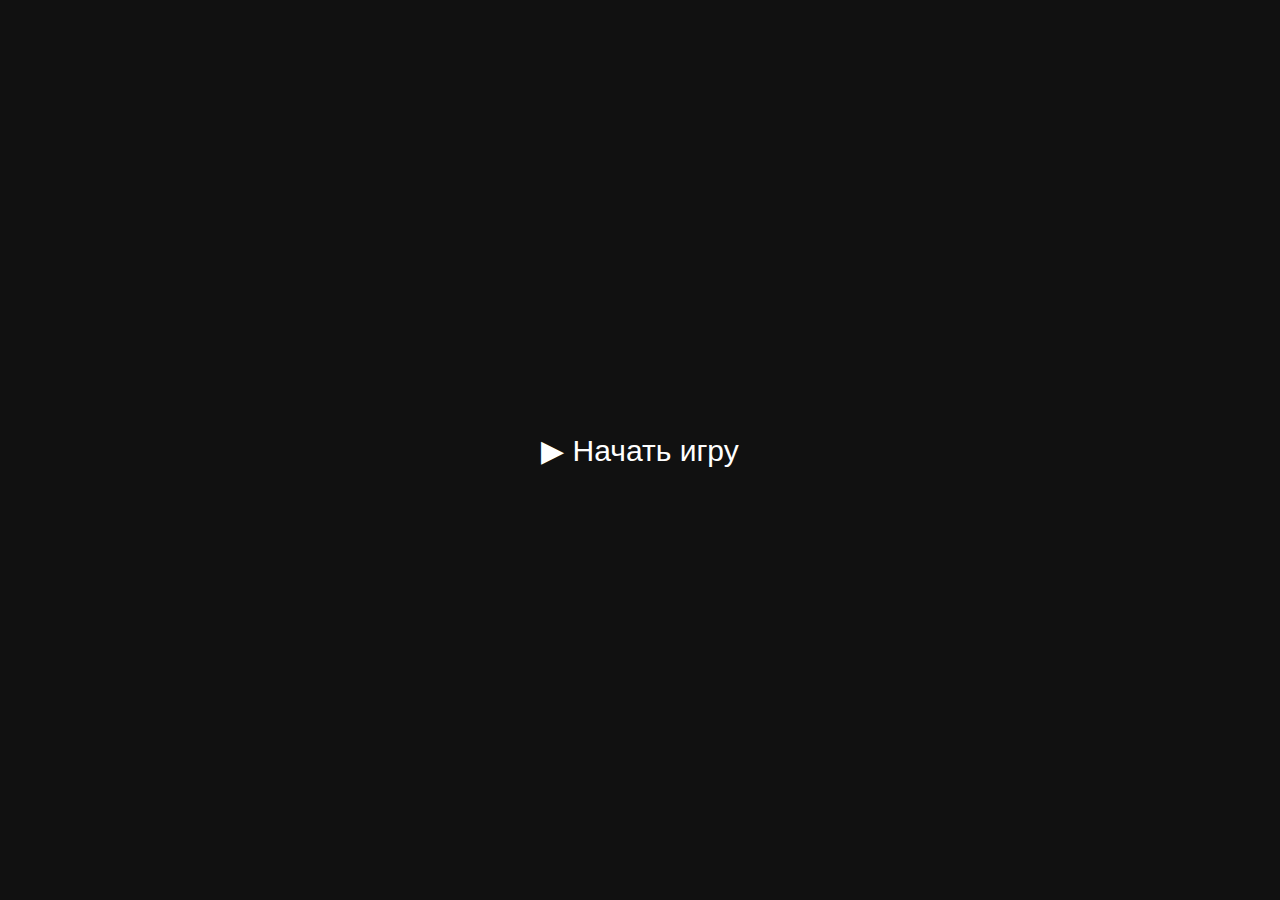
<file: index.html>
<!DOCTYPE html>
<html lang="ru">
<head>
<meta charset="UTF-8">
<title>Миф или Факт: Экология</title>
<meta name="viewport" content="width=device-width, initial-scale=1.0">

<style>
html, body {
  margin: 0;
  padding: 0;
  height: 100%;
  background: #111;
  font-family: Arial, sans-serif;
}

#app {
  height: 100vh;
  display: flex;
  justify-content: center;
  align-items: center;
}

.card {
  width: 90%;
  max-width: 700px;
  min-height: 300px;
  background: #fff;
  border-radius: 16px;
  padding: 30px;
  text-align: center;
  box-shadow: 0 20px 50px rgba(0,0,0,0.5);
  transition: transform 0.6s ease, background 0.4s ease;
}

.card.correct {
  background: #c8f7c5;
}

.card.wrong {
  background: #f7c5c5;
}

.card.hide {
  transform: rotateY(90deg);
}

#question {
  font-size: 24px;
}

.buttons {
  margin-top: 30px;
}

button {
  padding: 14px 30px;
  margin: 10px;
  font-size: 18px;
  border: none;
  border-radius: 8px;
  cursor: pointer;
}

#myth { background:#ff6b6b; }
#fact { background:#1dd1a1; }

#next {
  display:none;
  background:#54a0ff;
}

#start {
  position: absolute;
  inset: 0;
  background:#111;
  color:#fff;
  display:flex;
  justify-content:center;
  align-items:center;
  font-size:30px;
  cursor:pointer;
}
</style>
</head>

<body>

<div id="start">▶ Начать игру</div>

<div id="app" style="display:none;">
  <div class="card" id="card">
    <div id="question"></div>
    <div id="answer" style="margin-top:20px; font-size:18px;"></div>
<div id="answer" style="margin-top:20px; font-size:18px;"></div>


    
    <div class="buttons">
      <button id="myth">Миф</button>
      <button id="fact">Факт</button>
      <button id="next">Далее</button>
    </div>
  </div>
</div>

<script>
const questions = [
  {q: "Повышение CO₂ всегда напрямую повышает температуру на Земле.", a: "Миф", exp: "Есть локальные циклы, которые могут временно маскировать эффект."},
  {q: "Арктика тает быстрее, чем Антарктида, потому что там меньше льда.", a: "Факт", exp: "Северные льды тоньше и тают быстрее."},
  {q: "Ледники в Гренландии тают только из-за естественных циклов Земли.", a: "Миф", exp: "Учёные подтверждают, что антропогенные выбросы ускоряют таяние."},
  {q: "За последние 100 лет средняя температура Земли поднялась примерно на 1°C.", a: "Факт", exp: "Именно такое потепление зафиксировано климатологами."},
  {q: "Пластик в океане разлагается полностью через 5 лет.", a: "Миф", exp: "Пластик разлагается сотни лет и образует микропластик."},
  {q: "Электромобили полностью безопасны для экологии.", a: "Миф", exp: "Производство батарей тоже наносит вред окружающей среде."},
  {q: "Все животные одинаково реагируют на изменение климата.", a: "Миф", exp: "Реакция видов различается: миграция, адаптация или вымирание."},
  {q: "Некоторые виды животных восстановились благодаря законам о защите природы.", a: "Факт", exp: "Пример: калан и некоторые виды орлов."},
  {q: "Ветряные и солнечные электростанции не влияют на природу.", a: "Миф", exp: "Строительство может влиять на экосистемы, но польза выше."},
  {q: "Отказ от угля снижает выбросы CO₂.", a: "Факт", exp: "Это подтверждено опытом стран Северной Европы."}

];

let current = 0;

const card = document.getElementById("card");
const qEl = document.getElementById("question");
const nextBtn = document.getElementById("next");

function showQuestion() {
  card.className = "card hide";
  setTimeout(() => {
    qEl.innerText = questions[current].q;
    document.getElementById("answer").innerText = "";
    card.className = "card";
    nextBtn.style.display = "none";
  }, 300);
}

function answer(ans) {
  const correct = questions[current].a === ans;
  card.classList.add(correct ? "correct" : "wrong");

  document.getElementById("answer").innerText =
    (correct ? "✔ Правильно. " : "✖ Неправильно. ") +
    questions[current].e;

  nextBtn.style.display = "inline-block";
}


  const correct = questions[current].a === ans;
  card.classList.add(correct ? "correct" : "wrong");
  nextBtn.style.display = "inline-block";
}

nextBtn.onclick = () => {
  card.classList.remove("correct","wrong");
  current++;
  if (current < questions.length) showQuestion();
  else qEl.innerText = "Игра окончена 🎉";
};

document.getElementById("myth").onclick = () => answer("Миф");
document.getElementById("fact").onclick = () => answer("Факт");

document.getElementById("start").onclick = () => {
  document.documentElement.requestFullscreen?.();
  document.getElementById("start").style.display = "none";
  document.getElementById("app").style.display = "flex";
  showQuestion();
};
</script>

</body>
</html>
</file>
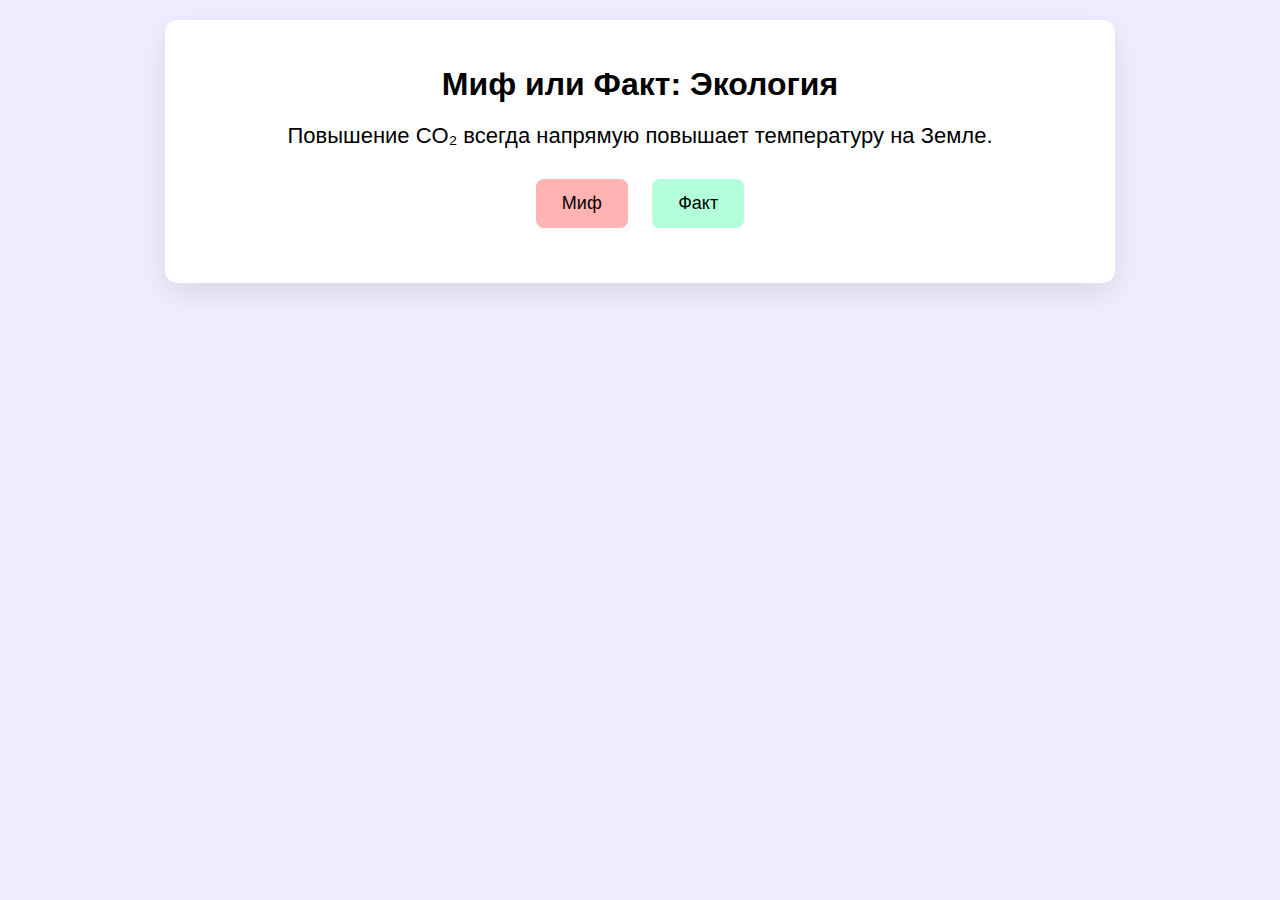
<file: .github/workflows/index.html>
<!DOCTYPE html>
<html lang="ru">
<head>
<meta charset="UTF-8">
<title>Миф или Факт: Экология</title>
<meta name="viewport" content="width=device-width, initial-scale=1.0">

<style>
body {
  font-family: Arial, sans-serif;
  background: #eef;
  margin: 0;
  padding: 20px;
  text-align: center;
}

.game {
  max-width: 900px;
  margin: auto;
  background: #fff;
  padding: 25px;
  border-radius: 12px;
  box-shadow: 0 10px 30px rgba(0,0,0,0.1);
}

h1 { margin-bottom: 20px; }

#question {
  font-size: 22px;
  margin-bottom: 20px;
}

button {
  padding: 14px 26px;
  margin: 10px;
  font-size: 18px;
  border-radius: 8px;
  border: none;
  cursor: pointer;
}

#myth { background:#ffb3b3; }
#fact { background:#b3ffd9; }
#next { background:#b3d9ff; display:none; }

#explanation {
  margin-top: 20px;
  font-style: italic;
}

#score {
  margin-top: 20px;
  font-weight: bold;
}
</style>
</head>

<body>

<div class="game">
  <h1>Миф или Факт: Экология</h1>

  <div id="question">Загрузка...</div>

  <button id="myth">Миф</button>
  <button id="fact">Факт</button>

  <div id="explanation"></div>
  <button id="next">Следующий вопрос</button>

  <div id="score"></div>
</div>

<script>
const questions = [
  {q: "Повышение CO₂ всегда напрямую повышает температуру на Земле.", a: "Миф", exp: "Есть локальные циклы, которые могут временно маскировать эффект."},
  {q: "Арктика тает быстрее, чем Антарктида, потому что там меньше льда.", a: "Факт", exp: "Северные льды тоньше и тают быстрее."},
  {q: "Ледники в Гренландии тают только из-за естественных циклов Земли.", a: "Миф", exp: "Учёные подтверждают, что антропогенные выбросы ускоряют таяние."},
  {q: "За последние 100 лет средняя температура Земли поднялась примерно на 1°C.", a: "Факт", exp: "Именно такое потепление зафиксировано климатологами."},
  {q: "Пластик в океане разлагается полностью через 5 лет.", a: "Миф", exp: "Пластик разлагается сотни лет и образует микропластик."},
  {q: "Электромобили полностью безопасны для экологии.", a: "Миф", exp: "Производство батарей тоже наносит вред окружающей среде."},
  {q: "Все животные одинаково реагируют на изменение климата.", a: "Миф", exp: "Реакция видов различается: миграция, адаптация или вымирание."},
  {q: "Некоторые виды животных восстановились благодаря законам о защите природы.", a: "Факт", exp: "Пример: калан и некоторые виды орлов."},
  {q: "Ветряные и солнечные электростанции не влияют на природу.", a: "Миф", exp: "Строительство может влиять на экосистемы, но польза выше."},
  {q: "Отказ от угля снижает выбросы CO₂.", a: "Факт", exp: "Это подтверждено опытом стран Северной Европы."}
];

let current = 0;
let score = 0;

function showQuestion() {
  document.getElementById("question").innerText = questions[current].q;
  document.getElementById("explanation").innerText = "";
  document.getElementById("next").style.display = "none";
}

function checkAnswer(ans) {
  const q = questions[current];
  if (ans === q.a) score++;
  document.getElementById("explanation").innerText = `Ответ: ${q.a}. ${q.exp}`;
  document.getElementById("next").style.display = "inline-block";
}

function nextQuestion() {
  current++;
  if (current < questions.length) {
    showQuestion();
  } else {
    document.getElementById("question").innerText = "Игра окончена!";
    document.getElementById("score").innerText =
      `Ваш результат: ${score} / ${questions.length}`;
    document.getElementById("myth").style.display = "none";
    document.getElementById("fact").style.display = "none";
    document.getElementById("next").style.display = "none";
  }
}

document.getElementById("myth").onclick = () => checkAnswer("Миф");
document.getElementById("fact").onclick = () => checkAnswer("Факт");
document.getElementById("next").onclick = nextQuestion;

showQuestion();
</script>

</body>
</html>
</file>
